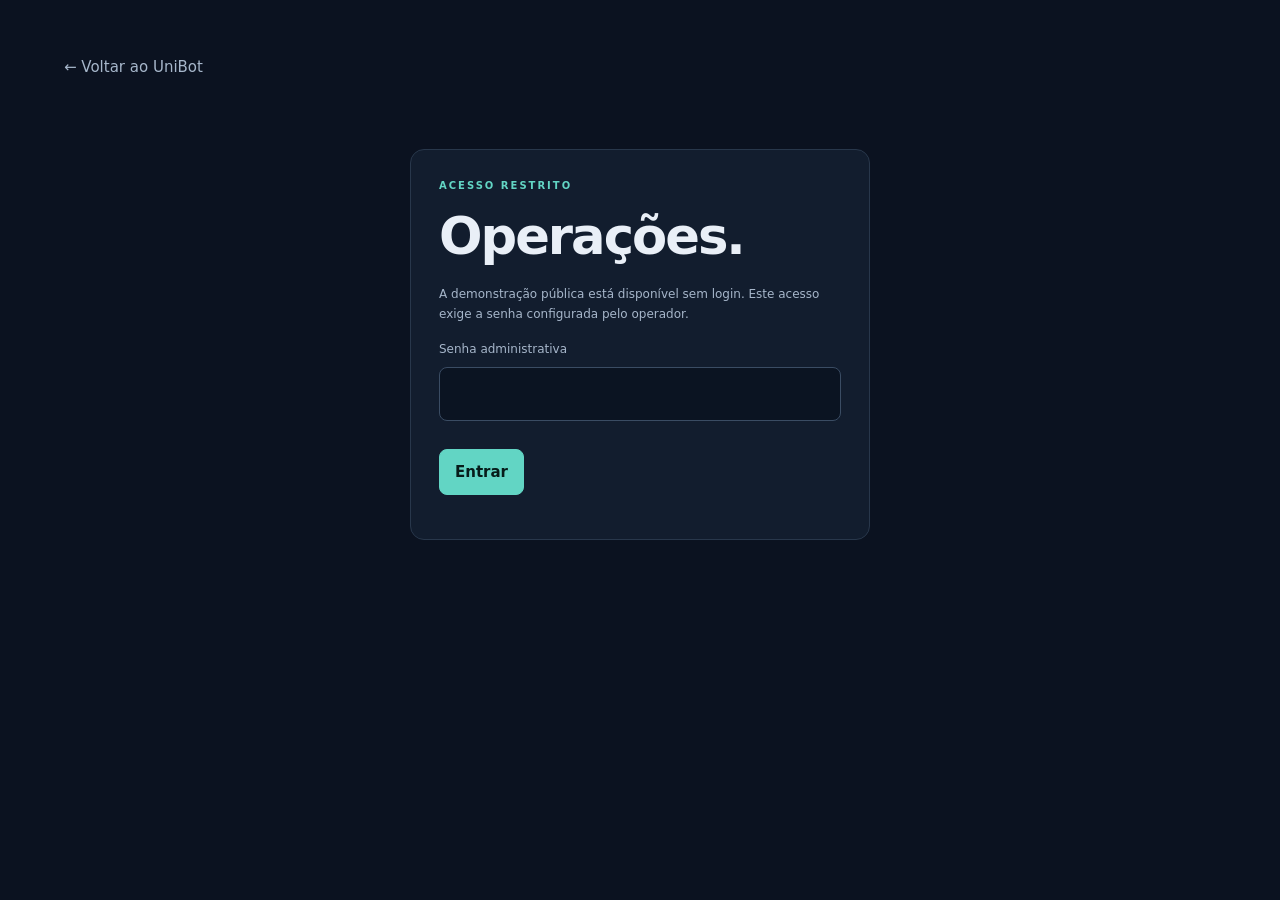
<file: templates/login.html>
<!doctype html><html lang="pt-BR"><head><meta charset="utf-8"><meta name="viewport" content="width=device-width,initial-scale=1"><meta name="csrf-token" content="{{ csrf }}"><title>UniBot — Administração</title><link rel="stylesheet" href="/static/style.css"><script src="/static/auth.js" defer></script></head><body><main><a href="/">← Voltar ao UniBot</a><section class="card login"><p class="eyebrow">ACESSO RESTRITO</p><h1>Operações.</h1><p class="muted">A demonstração pública está disponível sem login. Este acesso exige a senha configurada pelo operador.</p><form id="login"><label for="password">Senha administrativa</label><input id="password" type="password" autocomplete="current-password" maxlength="256" required><button class="primary">Entrar</button></form><p id="message" role="alert"></p></section></main></body></html>
</file>
<file: static/style.css>
:root{--bg:#0b1220;--card:#121d2e;--border:#28374b;--text:#e9eff7;--muted:#a6b6ca;--accent:#62d5c4;--ink:#071c1a}*{box-sizing:border-box}body{margin:0;background:var(--bg);color:var(--text);font:15px/1.6 system-ui,-apple-system,BlinkMacSystemFont,"Segoe UI",sans-serif}a{color:var(--muted);text-decoration:none}a:hover{color:var(--accent)}button,input,textarea{font:inherit}button{cursor:pointer;border:1px solid var(--border);border-radius:8px;background:#19283b;color:var(--text);padding:10px 15px;transition:background .15s}button:hover{background:#284058}button:disabled{opacity:.55;cursor:wait}button:focus-visible,a:focus-visible,textarea:focus-visible,input:focus-visible{outline:3px solid var(--accent);outline-offset:3px}.topbar{height:88px;border-bottom:1px solid var(--border);display:flex;align-items:center;gap:26px;padding:0 max(5vw,24px)}.topbar>a:last-child{margin-left:auto;font-size:13px}.brand{display:flex;align-items:center;gap:12px;color:var(--accent);font-size:36px;font-weight:800}.brand span{font-size:24px;color:var(--text);letter-spacing:-1px}.brand small{font-size:9px;letter-spacing:1.5px;font-weight:500;color:var(--muted);border-left:1px solid var(--border);padding-left:16px}.pill,.badge{border:1px solid var(--border);border-radius:30px;padding:4px 10px;font-size:10px;letter-spacing:1px;color:var(--accent)}main{max-width:1320px;margin:auto;padding:55px 5vw 20px}.intro{display:grid;grid-template-columns:1.4fr 1fr;align-items:center;gap:80px;margin-bottom:42px}.eyebrow{font-size:10px;letter-spacing:2px;color:var(--accent);font-weight:700;margin:0 0 14px}h1{font-size:clamp(36px,4vw,56px);line-height:1.12;letter-spacing:-2px;margin:0 0 20px}h1 span{color:var(--accent)}.intro p:not(.eyebrow){color:var(--muted)}.notice{border-left:2px solid var(--accent);padding:8px 0 8px 24px;max-width:390px;font-size:13px}.notice strong{font-size:14px}.dot{display:inline-block;width:7px;height:7px;border-radius:50%;background:var(--accent);margin-right:8px}.workspace{display:grid;grid-template-columns:minmax(0,1.7fr) minmax(300px,1fr);gap:24px}.card{background:var(--card);border:1px solid var(--border);border-radius:14px;padding:28px}.card-head{display:flex;justify-content:space-between;align-items:center;margin-bottom:24px}.card-head .eyebrow{margin-bottom:4px}h2{font-size:22px;margin:0;letter-spacing:-.6px}h3{font-size:17px}p{margin:8px 0 16px}.suggestions{display:flex;flex-wrap:wrap;gap:8px;margin-bottom:24px}.suggestions button{font-size:12px;padding:7px 11px}label{display:block;font-size:12px;color:var(--muted);margin-bottom:8px}textarea,input{width:100%;background:#0b1422;color:var(--text);border:1px solid #3a4c63;border-radius:8px;padding:14px;resize:vertical}textarea{min-height:102px}.form-bottom{display:flex;align-items:center;justify-content:space-between;gap:12px;margin-top:12px}.form-bottom small{font-size:10px;color:var(--muted)}.primary{background:var(--accent);color:var(--ink);border-color:var(--accent);font-weight:700}.primary:hover{background:#91e8da;color:var(--ink)}#response{border-top:1px solid var(--border);margin-top:26px;padding-top:26px}#response li{padding-left:5px;margin:10px 0;color:#cbd8e7}#response ol{padding-left:22px}.empty{text-align:center;padding:18px 10px 26px;color:var(--muted);font-size:13px}.empty>span{font-size:36px;color:var(--accent)}.empty h3{color:var(--text)}.stats{display:grid;grid-template-columns:repeat(3,1fr);border-top:1px solid var(--border);border-bottom:1px solid var(--border);padding:22px 0;margin-bottom:26px}.stats strong{display:block;font-size:30px;line-height:1.2}.stats span{font-size:11px;color:var(--muted)}.section-label{font-size:10px;letter-spacing:1px;display:flex;flex-wrap:wrap;gap:8px;justify-content:space-between}.section-label span{letter-spacing:0;color:var(--muted)}.muted{color:var(--muted);font-size:12px}.ticket{margin:14px 0;border:1px solid var(--border);border-radius:8px;padding:14px}.ticket strong{font-size:13px}.ticket p{font-size:12px;margin:6px 0}.ticket small{font-size:11px;color:var(--muted)}.text-button{background:none;border:0;padding:10px 0;color:var(--accent);font-size:12px}.how{border-top:1px solid var(--border);margin-top:24px;padding-top:12px}.how p{font-size:12px;color:var(--muted)}.how b{color:var(--accent);margin-right:10px}.how small{display:block;color:var(--muted);font-size:11px;line-height:1.8}.actions{display:flex;flex-wrap:wrap;gap:10px;margin-top:24px}.actions button{font-size:12px}.error{color:#ffb6b6}.success{color:var(--accent);font-size:13px}.ai-summary{border-left:2px solid var(--accent);padding:12px;color:var(--muted)}footer{display:flex;justify-content:space-between;gap:20px;color:var(--muted);font-size:10px;padding:28px 0}.login{max-width:460px;margin:70px auto}.login button{margin-top:16px}.login input{margin-bottom:12px}@media(max-width:900px){.intro{gap:30px}.workspace{grid-template-columns:1fr}.brand small{display:none}}@media(max-width:600px){main{padding:32px 18px}.topbar{height:72px;padding:0 18px;gap:12px}.topbar>a:last-child{font-size:10px}.brand span{font-size:20px}.pill{display:none}.intro{grid-template-columns:1fr;gap:24px}.card{padding:20px}.form-bottom{align-items:flex-start;flex-direction:column}.form-bottom button{width:100%}footer{flex-direction:column}.badge{font-size:8px}.notice{max-width:none}}
</file>
